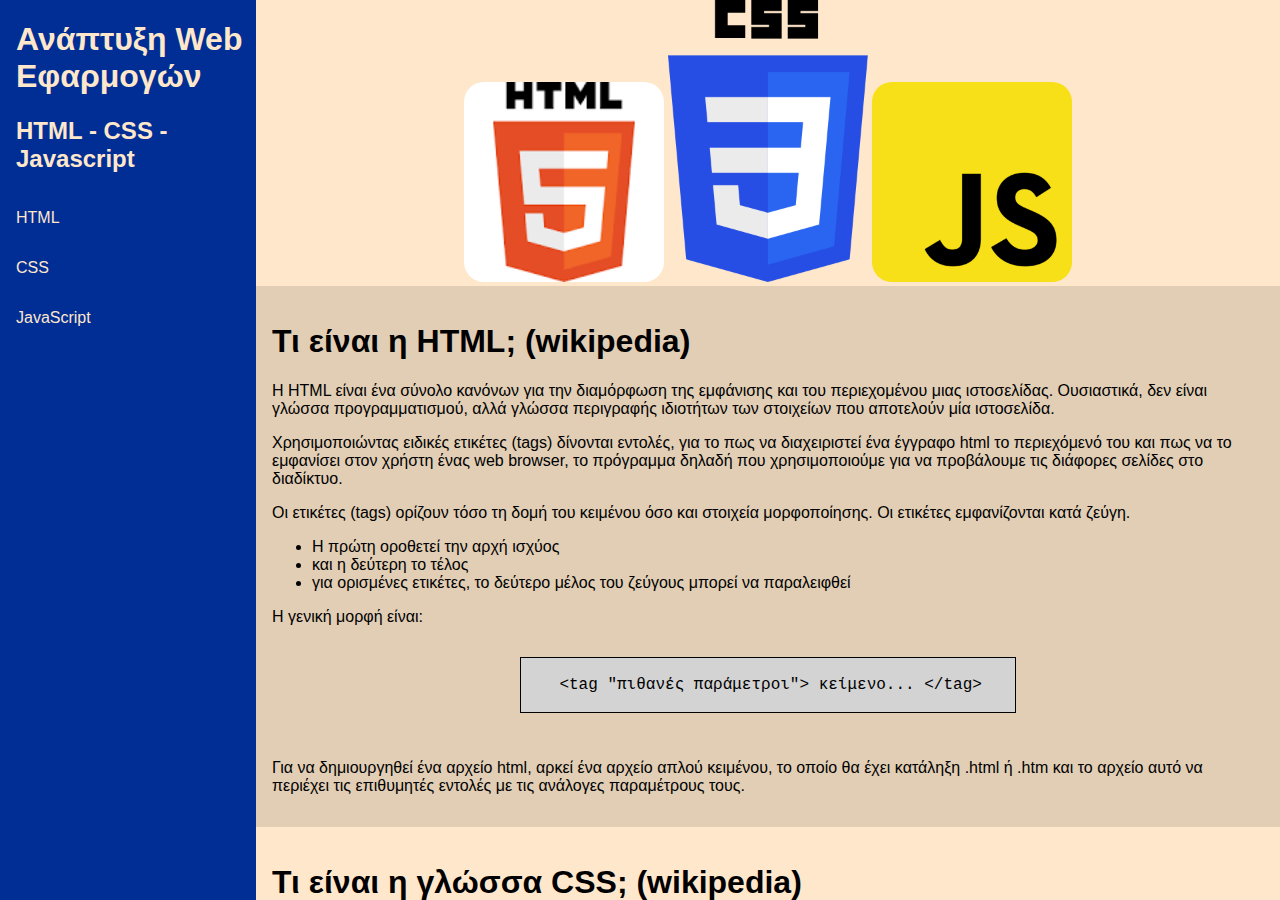
<file: flex-site/index.html>
<!DOCTYPE html>
<html lang="en">
<head>
    <meta charset="UTF-8">
    <meta http-equiv="X-UA-Compatible" content="IE=edge">
    <meta name="viewport" content="width=device-width, initial-scale=1.0">
    <link rel="stylesheet" href="./css/main.css" rel="Stylish">
    <title>Flex Site</title>
</head>
    <body>
        <div class="container">
            <header>
                <div class="header-title">
                    <h1>Ανάπτυξη Web Εφαρμογών</h1>
                    <h2>HTML - CSS - Javascript</h2>
                </div>
                <input class="side-menu" type="checkbox" id="side-menu">
                <label class="hamb" for="side-menu">
                    <span class="hamb-line"></span>
                </label>
                <nav class="navbar active">
                    <ul>
                        <li><a href="#html">HTML</a></li>
                        <li><a href="#css">CSS</a></li>
                        <li><a href="#js">JavaScript</a></li>
                    </ul>
                </nav>
            </header>
            <main>
                <div class="banner">
                    <img class="banner-img" src="./img/html.png" alt="HTML">
                    <img class="banner-img" src="./img/css.png" alt="CSS">
                    <img class="banner-img" src="./img/js.png" alt="JS">
                </div>
                <section class="bgcolor-beige" id="html">
                    <h1>Τι είναι η HTML; (wikipedia)</h1>          
    
                    <p>
                        Η HTML είναι ένα σύνολο κανόνων για την διαμόρφωση της εμφάνισης 
                        και του περιεχομένου μιας ιστοσελίδας. Ουσιαστικά, δεν είναι γλώσσα 
                        προγραμματισμού, αλλά γλώσσα περιγραφής ιδιοτήτων των στοιχείων που 
                        αποτελούν μία ιστοσελίδα.
                    </p> 
                    <p>
                        Χρησιμοποιώντας ειδικές ετικέτες (tags) δίνονται εντολές, για το πως 
                        να διαχειριστεί ένα έγγραφο html το περιεχόμενό του και πως να το 
                        εμφανίσει στον χρήστη ένας web browser, το πρόγραμμα δηλαδή που 
                        χρησιμοποιούμε για να προβάλουμε τις διάφορες σελίδες στο διαδίκτυο.
                    </p>

                    <p>
                        Οι ετικέτες (tags) ορίζουν τόσο τη δομή του κειμένου όσο και στοιχεία 
                        μορφοποίησης. Οι ετικέτες εμφανίζονται κατά ζεύγη.
                    </p>
                        <ul>
                            <li>Η πρώτη οροθετεί την αρχή ισχύος</li>
                            <li>και η δεύτερη το τέλος</li>
                            <li>για ορισμένες ετικέτες, το δεύτερο μέλος του ζεύγους μπορεί 
                                να παραλειφθεί</li>
                        </ul>
                    <p>
                        Η γενική μορφή είναι:
                    </p>
                    <pre>
                        <code>           
    &lt;tag "πιθανές παράμετροι"> κείμενο... &lt;/tag&gt;
                        </code> 
                    </pre>     
                    <p>
                        Για να δημιουργηθεί ένα αρχείο html, αρκεί ένα αρχείο απλού κειμένου, 
                        το οποίο θα έχει κατάληξη .html ή .htm και το αρχείο αυτό να περιέχει 
                        τις επιθυμητές εντολές με τις ανάλογες παραμέτρους τους.
                    </p>
                </section>
                <section id="css">
                    <h1>Τι είναι η γλώσσα CSS; (wikipedia)</h1>
                    <p>
                        Η CSS, αρχικά των λέξεων Cascading Style Sheets, είναι μια γλώσσα 
                        σήμανσης για τον καθορισμό της μορφής και εμφάνισης εγγράφων HTML. 
                        Περιλαμβάνει κανόνες που καθορίζουν τη διάταξη και τη μορφοποίηση 
                        των στοιχείων ενός εγγράφου HTML.
                    </p>
                    <p>
                        Η χρήση ενός συνόλου κανόνων CSS γίνεται συνήθως με σύνδεση του 
                        αντίστοιχου αρχείου με επέκταση .css μέσα στο έγγραφο HTML με έναν 
                        από τους παρακάτω τρόπους:
                    </p>
                    <ul>
                        <li>με την ετικέτα link, μέσα στην ετικέτα head</li>
                        <li>με ενσωμάτωση των κανόνων στο έγγραφο HTML με την ετικέτα style</li>
                    </ul>
                    <pre>
                        <code>
    &lt;link rel='stylesheet' media='screen' href='to‐styl‐mou.css'&gt;
                        
    &lt;style&gt; h1 { color: red; } &lt;/style&gt;
                        </code>
                    </pre>       
                    <p>
                        Οι κανόνες μορφοποίησης CSS συντάσσονται σε μορφή απλού κειμένου και 
                        αποτελούνται από έναν «επιλογέα» και κανόνες (μέσα σε αγκύλες) που 
                        διαχωρίζονται από το ελληνικό ερωτηματικό «;» και αποτελούνται από 
                        ζεύγη ονομάτων και τιμών χωρισμένα με άνω κάτω τελεία «:».
                    </p>
                    <pre>
                        <code>
    p { 
        color: green; 
        border‐bottom: 1px solid black; 
        padding: 10px; 
        }
                        </code>
                    </pre>        
                    <p>                 
                        Το παραπάνω παράδειγμα καθορίζει ότι όλες οι παράγραφοι (p) θα έχουν:
                    </p>
                    <ul>
                        <li>χρώμα κειμένου πράσινο,</li>
                        <li>κάτω περίγραμμα πάχους 1 pixel,</li>
                        <li>και περιθώριο 10 pixel από κάθε πλευρά της παραγράφου</li>
                    </ul>
                    <p>
                        Οι «επιλογείς» είναι ονόματα ετικετών της γλώσσας HTML (όπως P, H1, div) 
                        αλλά συνήθως χρησιμοποιούνται σε συνδυασμό με κλάσεις 
                        (ιδιότητα class των ετικετών) ή κωδικούς αναγνώρισης 
                        (ιδιότητα id των ετικετών).
                    </p>
                    <p>
                        Οι κλάσεις ομαδοποιούν κάποια στοιχεία, ενώ οι κωδικοί αναγνώρισης 
                        χρησιμοποιούνται για τον μοναδικό προσδιορισμό κάποιων στοιχείων.
                    </p>
                    <p>
                        Παράδειγμα συνδυασμού επιλογέα με κωδικό αναγνώρισης:
                    </p>
                    <pre>
                        <code>
    p#title { 
        color: red; 
        font‐size: 20px; 
        }
                        </code>
                    </pre>
                    <p>
                        Το παραπάνω παράδειγμα καθορίζει ότι για την παράγραφο με κωδικό 
                        αναγνώρισης title, το χρώμα γραμμάτων θα είναι κόκκινο και το μέγεθος 
                        20pixel.
                    </p>
                    <p>
                        Παράδειγμα συνδυασμού επιλογέα με κλάση:
                    </p>
                    <pre>
                        <code>
    p.myparagraph { 
        padding‐left: 20px; 
        border‐left: 2px; 
        }
                        </code>
                    </pre>
                    <p>  
                        Το παραπάνω παράδειγμα καθορίζει ότι για όλες τις παραγράφους 
                        με κλάση myparagraph θα υπάρχει περιθώριο αριστερά 20pixel και 
                        περίγραμμα αριστερά 2pixel.
                    </p>
                    </section>
                    <section class="bgcolor-beige" id="js">
                        <h1>Τι είναι η γλώσσα Javascript; (wikipedia)</h1>
                        <p>
                            Η JavaScript (JS) είναι διερμηνευμένη γλώσσα προγραμματισμού 
                            για ηλεκτρονικούς υπολογιστές. Αρχικά αποτέλεσε μέρος της 
                            υλοποίησης των φυλλομετρητών Ιστού, ώστε τα σενάρια από την 
                            πλευρά του πελάτη (client-side scripts) να μπορούν να επικοινωνούν 
                            με τον χρήστη, να ανταλλάσσουν δεδομένα ασύγχρονα και να αλλάζουν 
                            δυναμικά το περιεχόμενο του εγγράφου που εμφανίζεται.
                        </p>
                        <p>
                            Η JavaScript είναι μια γλώσσα σεναρίων που βασίζεται στα πρωτότυπα 
                            (prototype-based), είναι δυναμική, με ασθενείς τύπους και έχει 
                            συναρτήσεις ως αντικείμενα πρώτης τάξης. Η σύνταξή της είναι 
                            επηρεασμένη από τη C. Η JavaScript αντιγράφει πολλά ονόματα και 
                            συμβάσεις ονοματοδοσίας από τη Java, αλλά γενικά οι δύο αυτές 
                            γλώσσες δε σχετίζονται και έχουν πολύ διαφορετική σημασιολογία. 
                            Οι βασικές αρχές σχεδιασμού της JavaScript προέρχονται από τις 
                            γλώσσες προγραμματισμού Self και Scheme. Είναι γλώσσα βασισμένη 
                            σε διαφορετικά προγραμματιστικά παραδείγματα (multi-paradigm), 
                            υποστηρίζοντας αντικειμενοστρεφές, προστακτικό και συναρτησιακό 
                            στυλ προγραμματισμού.
                        </p>
                        <p>
                        Το πρότυπο της γλώσσας κατά τον οργανισμό τυποποίησης ECMA ονομάζεται 
                        ECMAscript Δείγμα κώδικα Javascript
                        </p>
                            Ο κώδικας Javascript μιας σελίδας περικλείεται από τις ετικέτες 
                            της HTML <script type="text/javascript"> και </script>.
                        </p>
                        <p>
                            Για παράδειγμα, ο ακόλουθος κώδικας Javascript εμφανίζει ένα 
                            πλαίσιο διαλόγου με το κείμενο "Γεια σου, κόσμε!":
                        </p>
                        <pre>
                            <code>
    &lt;script type="text/javascript">
        alert('Γεια σου, κόσμε!');
        &lt;/script&gt;
                            </code>
                        </pre>
                        <p>
                            Αν ο κώδικας Javascript περιέχει περισσότερες από μία εντολές, 
                            αυτές θα πρέπει να διαχωριστούν μεταξύ τους με το χαρακτήρα του 
                            ελληνικού ερωτηματικού ';' (δηλαδή της λατινικής άνω τελείας). 
                            Η χρήση του χαρακτήρα αυτού για την τελευταία εντολή δεν είναι 
                            απαραίτητη. Η διαχώριση των εντολών στους νεότερους φυλλομετρητές 
                            (browsers) δεν είναι απαραίτητη.
                        </p>
                        <p>
                            Μια άλλη βασική εντολή, η window.prompt("μήνυμα προς το χρήστη"), 
                            ζητάει από το χρήστη να συμπληρώσει ένα κομμάτι μιας αίτησης 
                            απευθείας ώστε τα δεδομένα να χρησιμοποιηθούν σαν κείμενo:
                        </p>
                        <pre>
                            <code>
    &lt;script&gt;
        var firstVariable = window.prompt("PLEASE FILL IN YOUR NAME")
        alert("Your name is " + firstVariable + ".")
                            </code>
                        </pre>
                    </script>
                </section>
            </main>
        </div>
    </body>
</html>
</file>
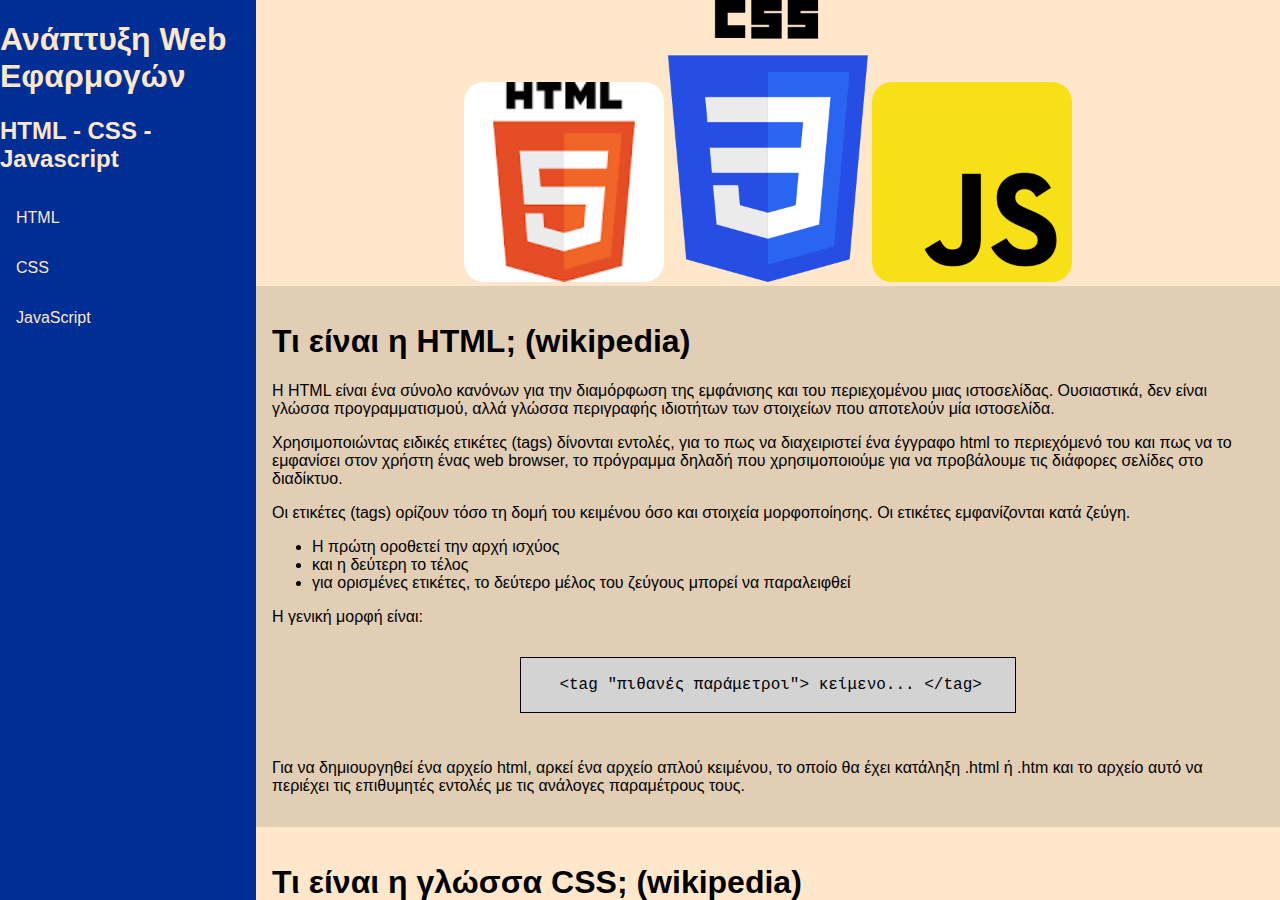
<file: grid-site/index.html>
<!DOCTYPE html>
<html lang="en">
<head>
    <meta charset="UTF-8">
    <meta http-equiv="X-UA-Compatible" content="IE=edge">
    <meta name="viewport" content="width=device-width, initial-scale=1.0">
    <link rel="stylesheet" href="./css/main.css" rel="Stylish">
    <title>Grid Site</title>
</head>
    <body>
        <div class="container">
            <header>
                <div class="header-title">
                    <h1>Ανάπτυξη Web Εφαρμογών</h1>
                    <h2>HTML - CSS - Javascript</h2>
                </div>
                <input class="side-menu" type="checkbox" id="side-menu">
                <label class="hamb" for="side-menu">
                    <span class="hamb-line"></span>
                </label>
                <nav class="navbar active">
                    <ul>
                        <li><a href="#html">HTML</a></li>
                        <li><a href="#css">CSS</a></li>
                        <li><a href="#js">JavaScript</a></li>
                    </ul>
                </nav>
            </header>
            <main>
                <div class="banner">
                    <img class="banner-img" src="./img/html.png" alt="HTML">
                    <img class="banner-img" src="./img/css.png" alt="CSS">
                    <img class="banner-img" src="./img/js.png" alt="JS">
                </div>
                <section class="bgcolor-beige" id="html">
                    <h1>Τι είναι η HTML; (wikipedia)</h1>          
    
                    <p>
                        Η HTML είναι ένα σύνολο κανόνων για την διαμόρφωση της εμφάνισης 
                        και του περιεχομένου μιας ιστοσελίδας. Ουσιαστικά, δεν είναι γλώσσα 
                        προγραμματισμού, αλλά γλώσσα περιγραφής ιδιοτήτων των στοιχείων που 
                        αποτελούν μία ιστοσελίδα.
                    </p> 
                    <p>
                        Χρησιμοποιώντας ειδικές ετικέτες (tags) δίνονται εντολές, για το πως 
                        να διαχειριστεί ένα έγγραφο html το περιεχόμενό του και πως να το 
                        εμφανίσει στον χρήστη ένας web browser, το πρόγραμμα δηλαδή που 
                        χρησιμοποιούμε για να προβάλουμε τις διάφορες σελίδες στο διαδίκτυο.
                    </p>

                    <p>
                        Οι ετικέτες (tags) ορίζουν τόσο τη δομή του κειμένου όσο και στοιχεία 
                        μορφοποίησης. Οι ετικέτες εμφανίζονται κατά ζεύγη.
                    </p>
                        <ul>
                            <li>Η πρώτη οροθετεί την αρχή ισχύος</li>
                            <li>και η δεύτερη το τέλος</li>
                            <li>για ορισμένες ετικέτες, το δεύτερο μέλος του ζεύγους μπορεί 
                                να παραλειφθεί</li>
                        </ul>
                    <p>
                        Η γενική μορφή είναι:
                    </p>
                    <pre>
                        <code>           
    &lt;tag "πιθανές παράμετροι"> κείμενο... &lt;/tag&gt;
                        </code> 
                    </pre>     
                    <p>
                        Για να δημιουργηθεί ένα αρχείο html, αρκεί ένα αρχείο απλού κειμένου, 
                        το οποίο θα έχει κατάληξη .html ή .htm και το αρχείο αυτό να περιέχει 
                        τις επιθυμητές εντολές με τις ανάλογες παραμέτρους τους.
                    </p>
                </section>
                <section id="css">
                    <h1>Τι είναι η γλώσσα CSS; (wikipedia)</h1>
                    <p>
                        Η CSS, αρχικά των λέξεων Cascading Style Sheets, είναι μια γλώσσα 
                        σήμανσης για τον καθορισμό της μορφής και εμφάνισης εγγράφων HTML. 
                        Περιλαμβάνει κανόνες που καθορίζουν τη διάταξη και τη μορφοποίηση 
                        των στοιχείων ενός εγγράφου HTML.
                    </p>
                    <p>
                        Η χρήση ενός συνόλου κανόνων CSS γίνεται συνήθως με σύνδεση του 
                        αντίστοιχου αρχείου με επέκταση .css μέσα στο έγγραφο HTML με έναν 
                        από τους παρακάτω τρόπους:
                    </p>
                    <ul>
                        <li>με την ετικέτα link, μέσα στην ετικέτα head</li>
                        <li>με ενσωμάτωση των κανόνων στο έγγραφο HTML με την ετικέτα style</li>
                    </ul>
                    <pre>
                        <code>
    &lt;link rel='stylesheet' media='screen' href='to‐styl‐mou.css'&gt;
                        
    &lt;style&gt; h1 { color: red; } &lt;/style&gt;
                        </code>
                    </pre>       
                    <p>
                        Οι κανόνες μορφοποίησης CSS συντάσσονται σε μορφή απλού κειμένου και 
                        αποτελούνται από έναν «επιλογέα» και κανόνες (μέσα σε αγκύλες) που 
                        διαχωρίζονται από το ελληνικό ερωτηματικό «;» και αποτελούνται από 
                        ζεύγη ονομάτων και τιμών χωρισμένα με άνω κάτω τελεία «:».
                    </p>
                    <pre>
                        <code>
    p { 
        color: green; 
        border‐bottom: 1px solid black; 
        padding: 10px; 
        }
                        </code>
                    </pre>        
                    <p>                 
                        Το παραπάνω παράδειγμα καθορίζει ότι όλες οι παράγραφοι (p) θα έχουν:
                    </p>
                    <ul>
                        <li>χρώμα κειμένου πράσινο,</li>
                        <li>κάτω περίγραμμα πάχους 1 pixel,</li>
                        <li>και περιθώριο 10 pixel από κάθε πλευρά της παραγράφου</li>
                    </ul>
                    <p>
                        Οι «επιλογείς» είναι ονόματα ετικετών της γλώσσας HTML (όπως P, H1, div) 
                        αλλά συνήθως χρησιμοποιούνται σε συνδυασμό με κλάσεις 
                        (ιδιότητα class των ετικετών) ή κωδικούς αναγνώρισης 
                        (ιδιότητα id των ετικετών).
                    </p>
                    <p>
                        Οι κλάσεις ομαδοποιούν κάποια στοιχεία, ενώ οι κωδικοί αναγνώρισης 
                        χρησιμοποιούνται για τον μοναδικό προσδιορισμό κάποιων στοιχείων.
                    </p>
                    <p>
                        Παράδειγμα συνδυασμού επιλογέα με κωδικό αναγνώρισης:
                    </p>
                    <pre>
                        <code>
    p#title { 
        color: red; 
        font‐size: 20px; 
        }
                        </code>
                    </pre>
                    <p>
                        Το παραπάνω παράδειγμα καθορίζει ότι για την παράγραφο με κωδικό 
                        αναγνώρισης title, το χρώμα γραμμάτων θα είναι κόκκινο και το μέγεθος 
                        20pixel.
                    </p>
                    <p>
                        Παράδειγμα συνδυασμού επιλογέα με κλάση:
                    </p>
                    <pre>
                        <code>
    p.myparagraph { 
        padding‐left: 20px; 
        border‐left: 2px; 
        }
                        </code>
                    </pre>
                    <p>  
                        Το παραπάνω παράδειγμα καθορίζει ότι για όλες τις παραγράφους 
                        με κλάση myparagraph θα υπάρχει περιθώριο αριστερά 20pixel και 
                        περίγραμμα αριστερά 2pixel.
                    </p>
                    </section>
                    <section class="bgcolor-beige" id="js">
                        <h1>Τι είναι η γλώσσα Javascript; (wikipedia)</h1>
                        <p>
                            Η JavaScript (JS) είναι διερμηνευμένη γλώσσα προγραμματισμού 
                            για ηλεκτρονικούς υπολογιστές. Αρχικά αποτέλεσε μέρος της 
                            υλοποίησης των φυλλομετρητών Ιστού, ώστε τα σενάρια από την 
                            πλευρά του πελάτη (client-side scripts) να μπορούν να επικοινωνούν 
                            με τον χρήστη, να ανταλλάσσουν δεδομένα ασύγχρονα και να αλλάζουν 
                            δυναμικά το περιεχόμενο του εγγράφου που εμφανίζεται.
                        </p>
                        <p>
                            Η JavaScript είναι μια γλώσσα σεναρίων που βασίζεται στα πρωτότυπα 
                            (prototype-based), είναι δυναμική, με ασθενείς τύπους και έχει 
                            συναρτήσεις ως αντικείμενα πρώτης τάξης. Η σύνταξή της είναι 
                            επηρεασμένη από τη C. Η JavaScript αντιγράφει πολλά ονόματα και 
                            συμβάσεις ονοματοδοσίας από τη Java, αλλά γενικά οι δύο αυτές 
                            γλώσσες δε σχετίζονται και έχουν πολύ διαφορετική σημασιολογία. 
                            Οι βασικές αρχές σχεδιασμού της JavaScript προέρχονται από τις 
                            γλώσσες προγραμματισμού Self και Scheme. Είναι γλώσσα βασισμένη 
                            σε διαφορετικά προγραμματιστικά παραδείγματα (multi-paradigm), 
                            υποστηρίζοντας αντικειμενοστρεφές, προστακτικό και συναρτησιακό 
                            στυλ προγραμματισμού.
                        </p>
                        <p>
                        Το πρότυπο της γλώσσας κατά τον οργανισμό τυποποίησης ECMA ονομάζεται 
                        ECMAscript Δείγμα κώδικα Javascript
                        </p>
                            Ο κώδικας Javascript μιας σελίδας περικλείεται από τις ετικέτες 
                            της HTML <script type="text/javascript"> και </script>.
                        </p>
                        <p>
                            Για παράδειγμα, ο ακόλουθος κώδικας Javascript εμφανίζει ένα 
                            πλαίσιο διαλόγου με το κείμενο "Γεια σου, κόσμε!":
                        </p>
                        <pre>
                            <code>
    &lt;script type="text/javascript">
        alert('Γεια σου, κόσμε!');
        &lt;/script&gt;
                            </code>
                        </pre>
                        <p>
                            Αν ο κώδικας Javascript περιέχει περισσότερες από μία εντολές, 
                            αυτές θα πρέπει να διαχωριστούν μεταξύ τους με το χαρακτήρα του 
                            ελληνικού ερωτηματικού ';' (δηλαδή της λατινικής άνω τελείας). 
                            Η χρήση του χαρακτήρα αυτού για την τελευταία εντολή δεν είναι 
                            απαραίτητη. Η διαχώριση των εντολών στους νεότερους φυλλομετρητές 
                            (browsers) δεν είναι απαραίτητη.
                        </p>
                        <p>
                            Μια άλλη βασική εντολή, η window.prompt("μήνυμα προς το χρήστη"), 
                            ζητάει από το χρήστη να συμπληρώσει ένα κομμάτι μιας αίτησης 
                            απευθείας ώστε τα δεδομένα να χρησιμοποιηθούν σαν κείμενo:
                        </p>
                        <pre>
                            <code>
    &lt;script&gt;
        var firstVariable = window.prompt("PLEASE FILL IN YOUR NAME")
        alert("Your name is " + firstVariable + ".")
                            </code>
                        </pre>
                    </script>
                </section>
            </main>
        </div>
    </body>
</html>
</file>
<file: flex-site/css/main.css>
:root {
    --navy: #002e94;
    --blue: #083aa9;
    --beige: #e1ceb5;
    --wedding: #ffe7cc;
}

* {
    box-sizing: border-box;
}

body {
    font-family: Arial, Helvetica, sans-serif;
    margin: 0;
    padding: 0;
}

.container {
    display: flex;
    flex-direction: row;
}

header {
    background-color: var(--navy);
    color: var(--wedding);
    flex: 1 20%;
    width: 100%
}

.header-title {
    margin-left: 1rem;
}

main {
    background-color: var(--wedding);
    flex: 2 80%;
    height: 100vh;
    overflow: scroll;
    scroll-behavior: smooth;
}

nav ul {
    width: 100%;
    padding: 0;
    margin: 0;
}

nav li {
    list-style: none;
}

nav li a {
    display: block;
    padding: 1rem;
    text-decoration: none;
    color: var(--wedding);
}

nav li a:hover {
    background-color: var(--blue);
}

.banner {
    text-align: center;
}

.banner img {
    width: 200px;
    height: auto;
    border-radius: 10%;
}

.banner-img {
    display: inline-block;
    margin-left: auto;
    margin-right: auto;
}

code {
    font-family: 'Courier New', Courier, monospace;
    background-color: lightgray;
    border: 1px solid black;
    display: block;
    width: 50%;
    margin-left: auto;
    margin-right: auto;
}

pre {
    white-space: pre-wrap;
}

.bgcolor-beige {
    background-color: var(--beige);
}

section {
    padding: 1rem;
}

.hamb {
    position: absolute;
    top: 6rem;
    right: 1rem;
    padding: 10px;
    cursor: pointer;
}

.hamb-line {
    background: white;
    display: none;
    height: 2px;
    position: relative;
    width: 30px;
}

.hamb-line::before,
.hamb-line::after {
    background: white;
    content: '';
    display: block;
    height: 100%;
    position: absolute;
    width: 100%;
    transition: all .2s ease-out;
}

.hamb-line::before {
    top: 5px;
}

.hamb-line::after {
    top: -5px;
}

.side-menu {
    display: none;
}

.side-menu:checked ~ nav.active {
    display: flex;
}

.side-menu:checked ~ .hamb .hamb-line {
    background: transparent;
}

.side-menu:checked ~ .hamb .hamb-line::before {
    transform: rotate(-45deg);
    top: 0;
}

.side-menu:checked ~ .hamb .hamb-line::after {
    transform: rotate(45deg);
    top: 0;
}

@media screen and (max-width: 600px) {
    .container {
        flex-direction: column;
    }

    nav li {
        text-align: center;
    }

    .hamb-line {
        display: block;
    }

    nav.active {
        display: none;
    }

    header {
        position: fixed;
    }
}
</file>
<file: grid-site/css/main.css>
:root {
    --navy: #002e94;
    --blue: #083aa9;
    --beige: #e1ceb5;
    --wedding: #ffe7cc;
}

* {
    box-sizing: border-box;
}

body {
    font-family: Arial, Helvetica, sans-serif;
    margin: 0;
    padding: 0;
}

.container {
    display: grid;
    grid-template-columns: 20% 80%;
    gap: 0px;
}

header {
    background-color: var(--navy);
    color: var(--wedding);
    width: 100%
}

main {
    background-color: var(--wedding);
    height: 100vh;
    overflow: scroll;
    scroll-behavior: smooth;
}

nav ul {
    width: 100%;
    padding: 0;
    margin: 0;
}

nav li {
    list-style: none;
}

nav li a {
    display: block;
    padding: 1rem;
    text-decoration: none;
    color: var(--wedding);
}

nav li a:hover {
    background-color: var(--blue);
}

.banner {
    text-align: center;
}

.banner img {
    width: 200px;
    height: auto;
    border-radius: 10%;
}

.banner-img {
    display: inline-block;
    margin-left: auto;
    margin-right: auto;
}

code {
    font-family: 'Courier New', Courier, monospace;
    background-color: lightgray;
    border: 1px solid black;
    display: block;
    width: 50%;
    margin-left: auto;
    margin-right: auto;
}

pre {
    white-space: pre-wrap;
}

.bgcolor-beige {
    background-color: var(--beige);
}

section {
    padding: 1rem;
}

.hamb {
    position: absolute;
    top: 6rem;
    right: 1rem;
    padding: 10px;
    cursor: pointer;
}

.hamb-line {
    background: white;
    display: none;
    height: 2px;
    position: relative;
    width: 30px;
}

.hamb-line::before,
.hamb-line::after {
    background: white;
    content: '';
    display: block;
    height: 100%;
    position: absolute;
    width: 100%;
    transition: all .2s ease-out;
}

.hamb-line::before {
    top: 5px;
}

.hamb-line::after {
    top: -5px;
}

.side-menu {
    display: none;
}

.side-menu:checked ~ nav.active {
    display: flex;
}

.side-menu:checked ~ .hamb .hamb-line {
    background: transparent;
}

.side-menu:checked ~ .hamb .hamb-line::before {
    transform: rotate(-45deg);
    top: 0;
}

.side-menu:checked ~ .hamb .hamb-line::after {
    transform: rotate(45deg);
    top: 0;
}

@media screen and (max-width: 960px) {
    .container {
        grid-template-columns: 100%;
    }

    nav li {
        text-align: center;
    }

    .hamb-line {
        display: block;
    }

    nav.active {
        display: none;
    }

    header {
        position: fixed;
    }
}
</file>
